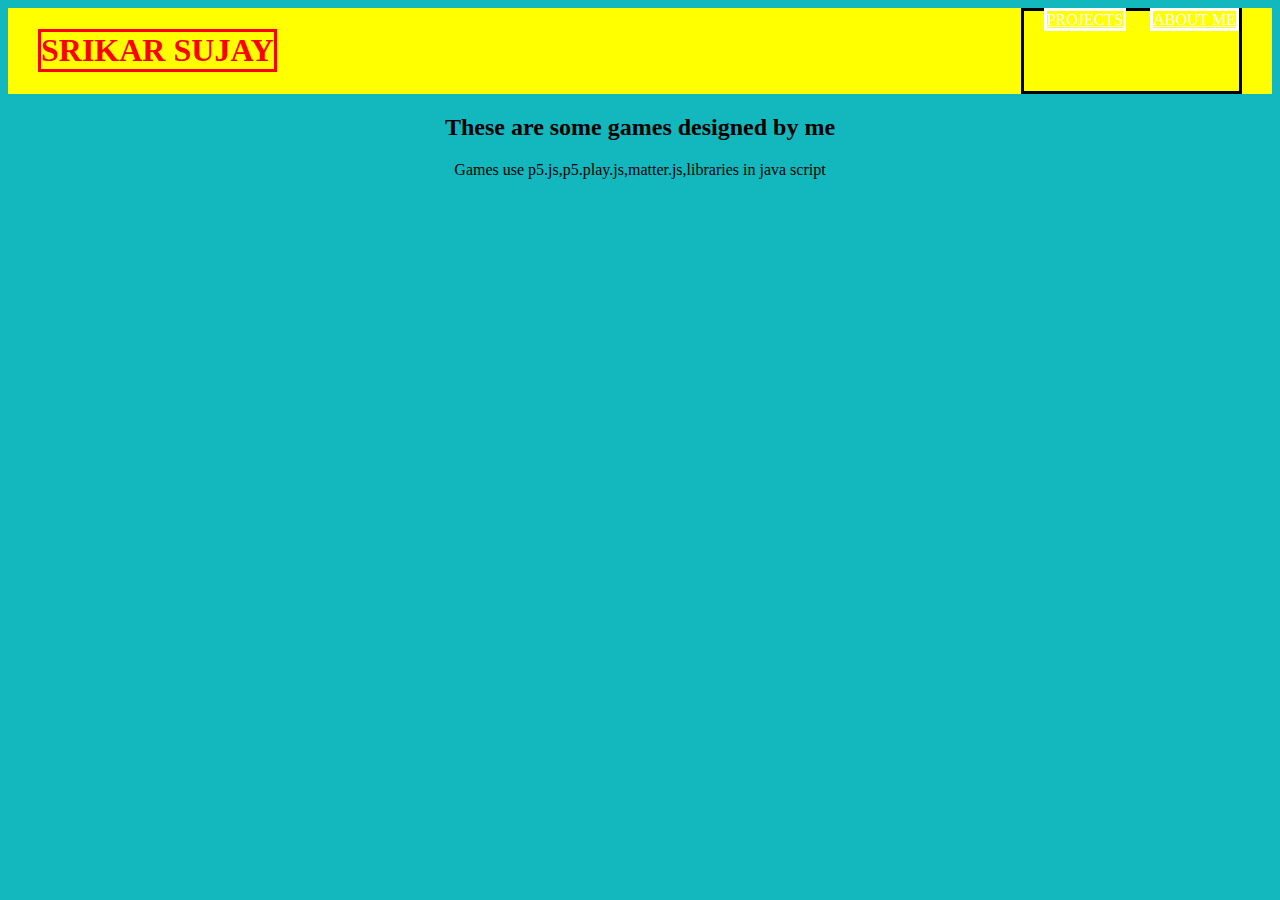
<file: index.html>
<!DOCTYPE html>
<html>
    <head>
        <title>srikar portfolo </title>
        <link rel = "stylesheet"
              type = "text/css"
              href = "style.css"/>
    </head>
    <body>
        <div class="header">
            <h1>SRIKAR SUJAY</h1>
            <div class="menu">
                <a href="project.html">PROJECTS</a>
                <a href="aboutmy.html">ABOUT ME</a>
            </div>
        </div>
        <h2>These are some games designed by me </h2>
        <p>Games use p5.js,p5.play.js,matter.js,libraries in java script</p>
    </body>
</html>
</file>
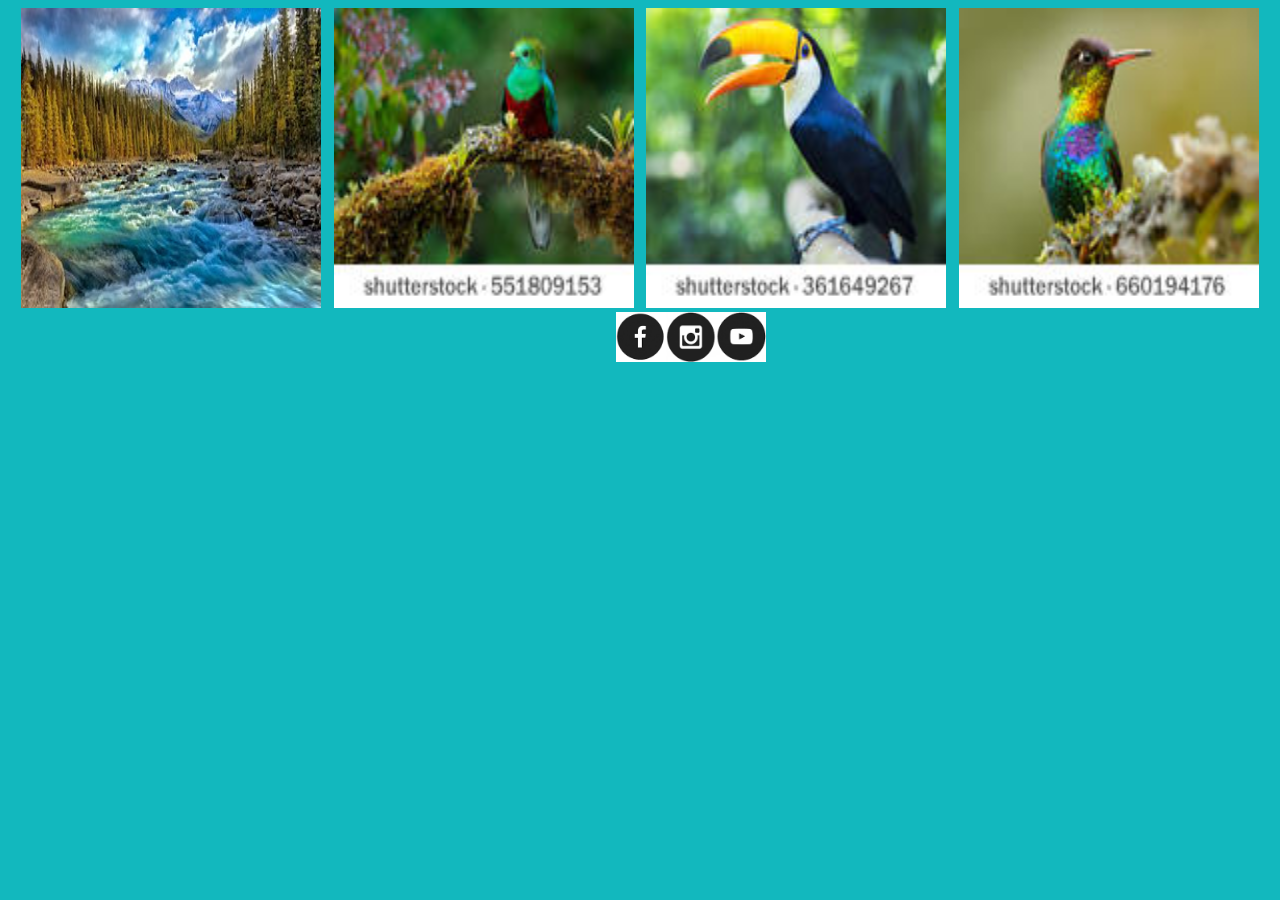
<file: project.html>
<!DOCTYPE html>
<html>
    <head>
        <link rel = "stylesheet"
              type = "text/css"
              href = "style.css"/>
    </head>
    <body>
        <div class="grid">
            <div class="item">
                <a href="https://srikarsujay.github.io/project25/">  <img src="1.jpg" width="300" height="300"/></a>
                <p>game 1</p>
            </div>
            <div class="item"> 
               <img src="2.jpg"  width="300" height="300"/>  
               <p>game 2</p>
            </div>
            <div class="item">
                <img src="3.jpg"  width="300" height="300"/>
                <p>game 3</p>
            </div>
            <div class="item">
                <img src="4.jpg"  width="300" height="300"/> 
                <p>game 4</p>
            </div>
            <div class="footer">
                <a href="#">  <img src="fb.png" width=50 height=50/></a>
                <a href="#">  <img src="insta.png" width=50 height=50/></a>
                <a href="#">  <img src="youtube.png" width=50 height=50/></a>
            </div>
        </div>
    </body>
</html>
</file>
<file: style.css>
h1{
    color:red;
    margin-left : 30px;
}
.header *{
    border:solid
}

.header{
    background-color: yellow;
    display:flex;
    justify-content: space-between;
}
.grid{
    display: flex;
    flex-wrap: wrap;
    justify-content: space-evenly;
}
.footer{
    display:flex;
    flex:0.2;
    justify-content: flex-end;
}
p,h2{
    text-align: center;
}

body{
    background-color: #12b8be; 
}

a:link{
    color : white;
}

a:visited{
    color : red;
}

.menu{
    margin-right: 30px ;
}
.menu a{
    margin-left: 20px;
}
.item{
    position:relative
}
.item p{
    position:absolute;
    top:50%;
    left:50%;
    transform: translate(-50%,-50%);
    opacity:0;
}
.item:hover p{
    opacity:1;
}
.item:hover img{
    opacity : 0.4;
}
</file>
